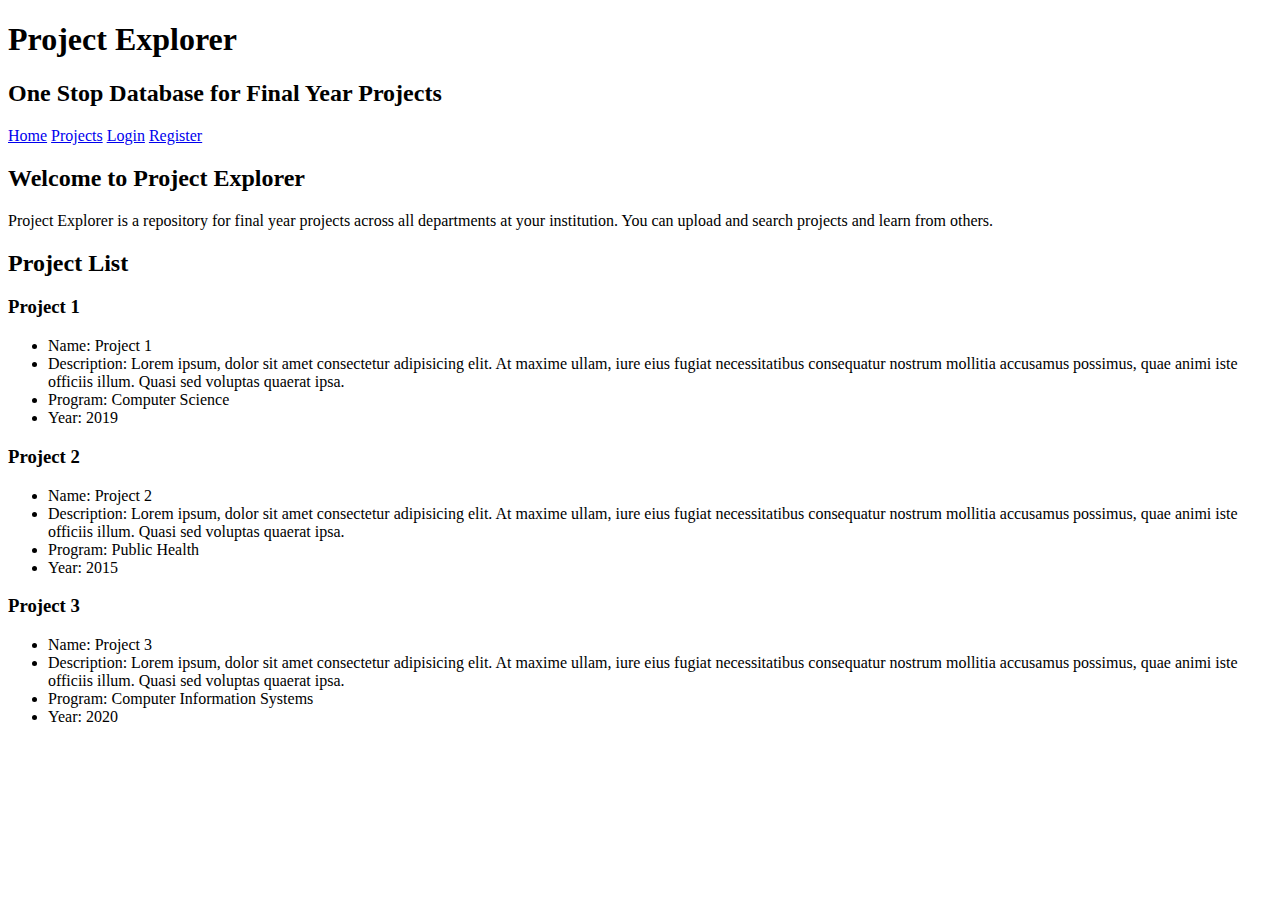
<file: app/public/index.html>
<!DOCTYPE html>
<html>
    <head>
        <title>Home Page</title>
        <meta charset="UTF-8">
    </head>
    <style>
        .nav{
            list-style-type: none;
            margin:0;
            padding:0;
        }
        li.nav{
            display: inline;
        }
    </style>
    <body>
        <header>
            <h1>Project Explorer</h1>
            <h2>One Stop Database for Final Year Projects</h2>
        </header>
        <nav>
            <ul class="nav">
                <li class="nav"><a href="index.html">Home</a></li>
                <li class="nav"><a href="search.html">Projects</a></li>
                <li class="nav"><a href="login.html">Login</a></li>
                <li class="nav"><a href="register.html">Register</a></li>
            </ul>
        </nav>
        <main>
            <section>
                <h2>Welcome to Project Explorer</h2>
                <p>Project Explorer is a repository for final year projects across all departments at your institution. You can upload and search projects and learn from others.</p>
            </section>
            <section>
                <h2>Project List</h2>
                <h3>Project 1</h3>
                <ul>
                    <li>Name: Project 1</li>
                    <li>Description: Lorem ipsum, dolor sit amet consectetur adipisicing elit. At maxime ullam, iure eius fugiat necessitatibus consequatur nostrum mollitia accusamus possimus, quae animi iste officiis illum. Quasi sed voluptas quaerat ipsa.</li>
                    <li>Program: Computer Science</li>
                    <li>Year: 2019</li>
                </ul>
                <h3>Project 2</h3>
                <ul>
                    <li>Name: Project 2</li>
                    <li>Description: Lorem ipsum, dolor sit amet consectetur adipisicing elit. At maxime ullam, iure eius fugiat necessitatibus consequatur nostrum mollitia accusamus possimus, quae animi iste officiis illum. Quasi sed voluptas quaerat ipsa.</li>
                    <li>Program: Public Health</li>
                    <li>Year: 2015</li>
                </ul>
                <h3>Project 3</h3>
                <ul>
                    <li>Name: Project 3</li>
                    <li>Description: Lorem ipsum, dolor sit amet consectetur adipisicing elit. At maxime ullam, iure eius fugiat necessitatibus consequatur nostrum mollitia accusamus possimus, quae animi iste officiis illum. Quasi sed voluptas quaerat ipsa.</li>
                    <li>Program: Computer Information Systems</li>
                    <li>Year: 2020</li>
                </ul>
            </section>
        </main>
    </body>
</html>
</file>
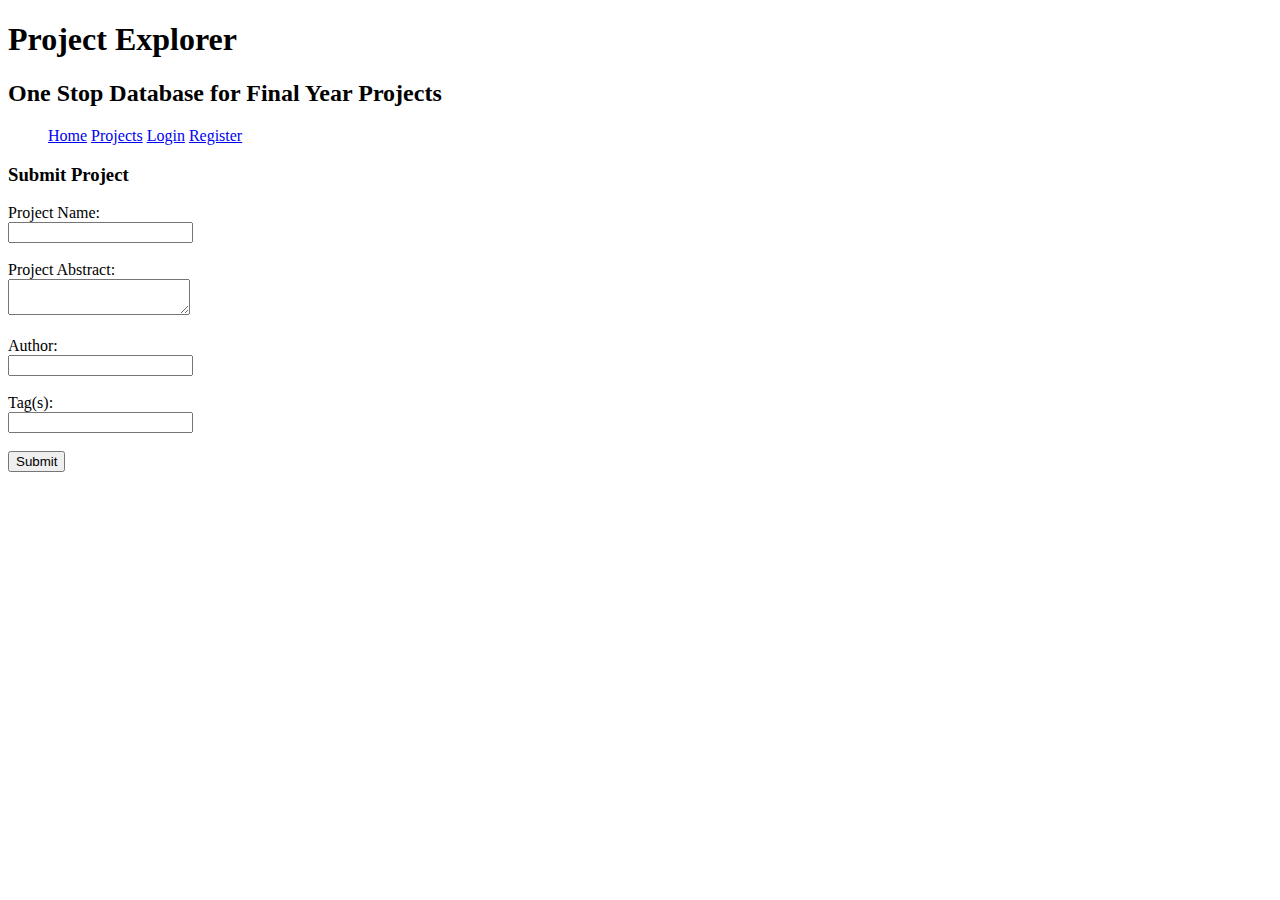
<file: app/public/createProject.html>
<!DOCTYPE html>
<html>
    <head>
        <title>Home Page</title>
        <meta charset="UTF-8">
    </head>
    <style>
        ul .nav{
            list-style-type: none;
            margin:0;
            padding:0;
        }
        li.nav{
            display: inline;
        }
    </style>
    <body>
        <header>
            <h1>Project Explorer</h1>
            <h2>One Stop Database for Final Year Projects</h2>
        </header>
        <nav>
            <ul class="nav">
                <li class="nav"><a href="index.html">Home</a></li>
                <li class="nav"><a href="search.html">Projects</a></li>
                <li class="nav"><a href="login.html">Login</a></li>
                <li class="nav"><a href="register.html">Register</a></li>
            </ul>
        </nav>
        <main>
            <h3>Submit Project</h3>
            <form action="login.html">
                <label for="ptitle">Project Name: </label><br>
                <input type="text"> <br> <br>

                <label for="pabstract">Project Abstract: </label><br>
                <textarea name="pabstract" id=""></textarea><br><br>

                <label for="author">Author: </label><br>
                <input type="text"><br> <br>

                <label for="tags">Tag(s): </label><br>
                <input type="text"><br> <br>
                
                <input type="submit">
            </form>
        </main> 
    </body>
</html>
</file>
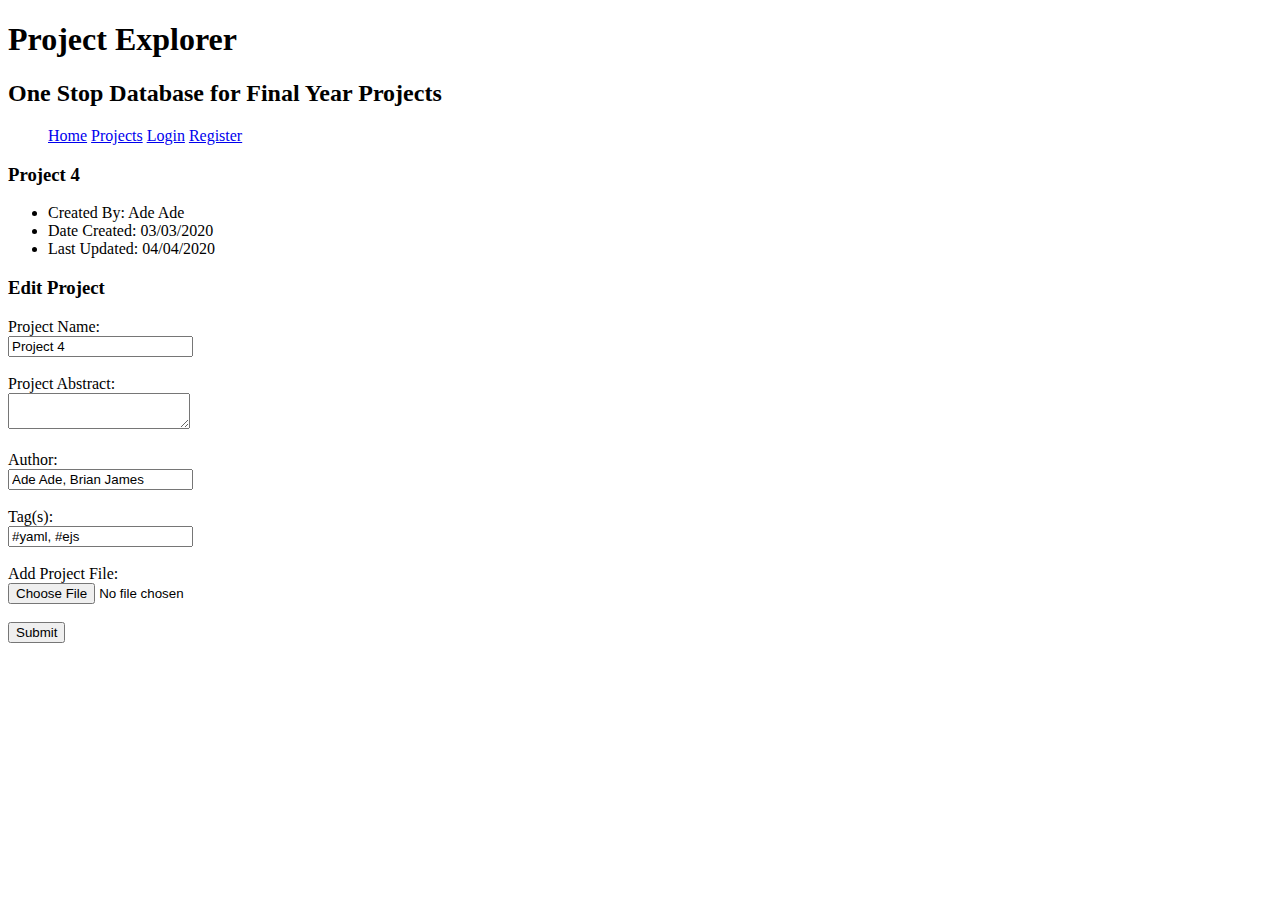
<file: app/public/editProject.html>
<!DOCTYPE html>
<html>
    <head>
        <title>Home Page</title>
        <meta charset="UTF-8">
    </head>
    <style>
        ul .nav{
            list-style-type: none;
            margin:0;
            padding:0;
        }
        li.nav{
            display: inline;
        }
    </style>
    <body>
        <header>
            <h1>Project Explorer</h1>
            <h2>One Stop Database for Final Year Projects</h2>
        </header>
        <nav>
            <ul class="nav">
                <li class="nav"><a href="index.html">Home</a></li>
                <li class="nav"><a href="search.html">Projects</a></li>
                <li class="nav"><a href="login.html">Login</a></li>
                <li class="nav"><a href="register.html">Register</a></li>
            </ul>
        </nav>
        <main>
            <section>
                <h3>Project 4</h3>
                <ul>
                    <li>Created By: Ade Ade</li>
                    <li>Date Created: 03/03/2020</li>
                    <li>Last Updated: 04/04/2020</li>
                </ul>
            </section>
            <section>
                <h3>Edit Project</h3>
                <form action="login.html">
                    <label for="ptitle">Project Name: </label><br>
                    <input type="text" value="Project 4"> <br> <br>

                    <label for="pabstract">Project Abstract: </label><br>
                    <textarea name="pabstract" id="" ></textarea><br><br>

                    <label for="author">Author: </label><br>
                    <input type="text" value="Ade Ade, Brian James"><br> <br>

                    <label for="tags">Tag(s): </label><br>
                    <input type="text" value="#yaml, #ejs"><br> <br>

                    <label for="pfile">Add Project File: </label><br>
                    <input type="file" ><br> <br>
                    
                    <input type="submit">
                </form>
            </section>
        </main> 
    </body>
</html>
</file>
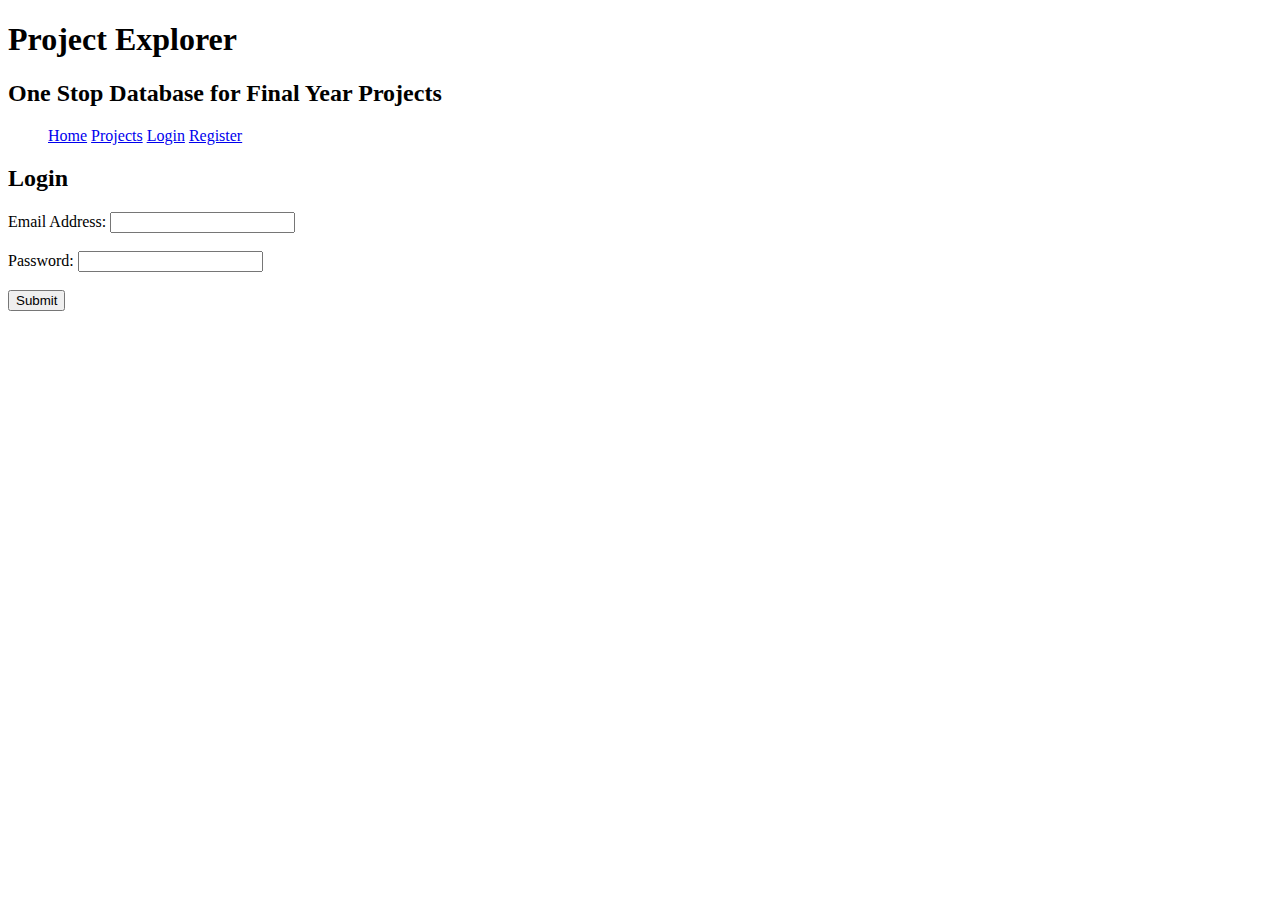
<file: app/public/login.html>
<!DOCTYPE html>
<html>
    <head>
        <title>Login Page</title>
        <meta charset="UTF-8">
    </head>
    <style>
        ul .nav{
            list-style-type: none;
            margin:0;
            padding:0;
        }
        li.nav{
            display: inline;
        }
    </style>
    <body>
        <header>
            <h1>Project Explorer</h1>
            <h2>One Stop Database for Final Year Projects</h2>
        </header>
        <nav>
            <ul class="nav">
                <li class="nav"><a href="index.html">Home</a></li>
                <li class="nav"><a href="search.html">Projects</a></li>
                <li class="nav"><a href="login.html">Login</a></li>
                <li class="nav"><a href="register.html">Register</a></li>
            </ul>
        </nav>
        <main>
            <h2>Login</h2>
            <form action="login.html">
                <label for="email">Email Address: </label>
                <input type="email"> <br> <br>

                <label for="password">Password: </label>
                <input type="password"><br> <br>
                
                <input type="Submit">
            </form>
        </main>
    </body>
</html>
</file>
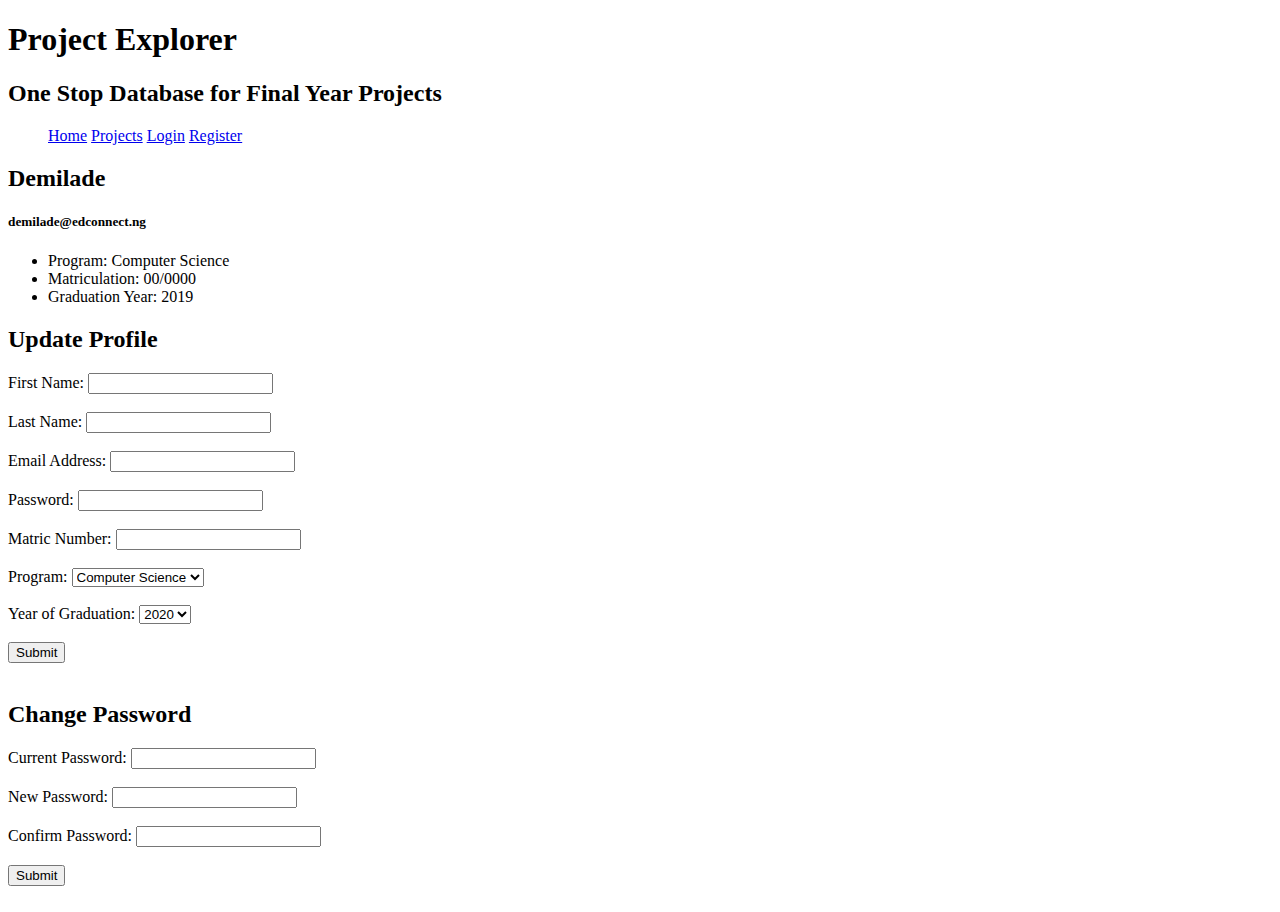
<file: app/public/profile.html>
<!DOCTYPE html>
<html>
    <head>
        <title>Home Page</title>
        <meta charset="UTF-8">
    </head>
    <style>
        ul .nav{
            list-style-type: none;
            margin:0;
            padding:0;
        }
        li.nav{
            display: inline;
        }
    </style>
    <body>
        <header>
            <h1>Project Explorer</h1>
            <h2>One Stop Database for Final Year Projects</h2>
        </header>
        <nav>
            <ul class="nav">
                <li class="nav"><a href="index.html">Home</a></li>
                <li class="nav"><a href="search.html">Projects</a></li>
                <li class="nav"><a href="login.html">Login</a></li>
                <li class="nav"><a href="register.html">Register</a></li>
            </ul>
        </nav>
        <main>
            <section>
                <h2>Demilade</h2>
                <h5>demilade@edconnect.ng</h5>
                <ul>
                    <li>Program: Computer Science</li>
                    <li>Matriculation: 00/0000</li>
                    <li>Graduation Year: 2019</li>
                </ul>
            </section>
            <section>
                <h2>Update Profile</h2>
                <form action="login.html">
                    <label for="fname">First Name: </label>
                    <input type="text"> <br> <br>

                    <label for="lname">Last Name: </label>
                    <input type="text" > <br> <br>

                    <label for="email">Email Address: </label>
                    <input type="email"> <br> <br>

                    <label for="password">Password: </label>
                    <input type="password"><br> <br>

                    <label for="matric">Matric Number: </label>
                    <input type="text"><br> <br>

                    <label for="program">Program: </label>
                    <select name="program" >
                        <option value="Computer Science">Computer Science</option>
                        <option value="Economics">Economics</option>
                        <option value="Political Science">Political Science</option>
                    </select> <br><br>

                    <label for="gradyear">Year of Graduation: </label>
                    <select name="gradyear" >
                        <option value="2020">2020</option>
                        <option value="2019">2019</option>
                        <option value="2018">2018</option>
                    </select> <br><br>

                    <input type="Submit"> <br><br>

                    <h2>Change Password</h2>

                    <label for="password">Current Password: </label>
                    <input type="password"><br> <br>

                    <label for="password">New Password: </label>
                    <input type="password"><br> <br>

                    <label for="password">Confirm Password: </label>
                    <input type="password"><br> <br>

                    <input type="Submit"> <br><br>
                </form>
            </section>
        </main>
    </body>
</html>
</file>
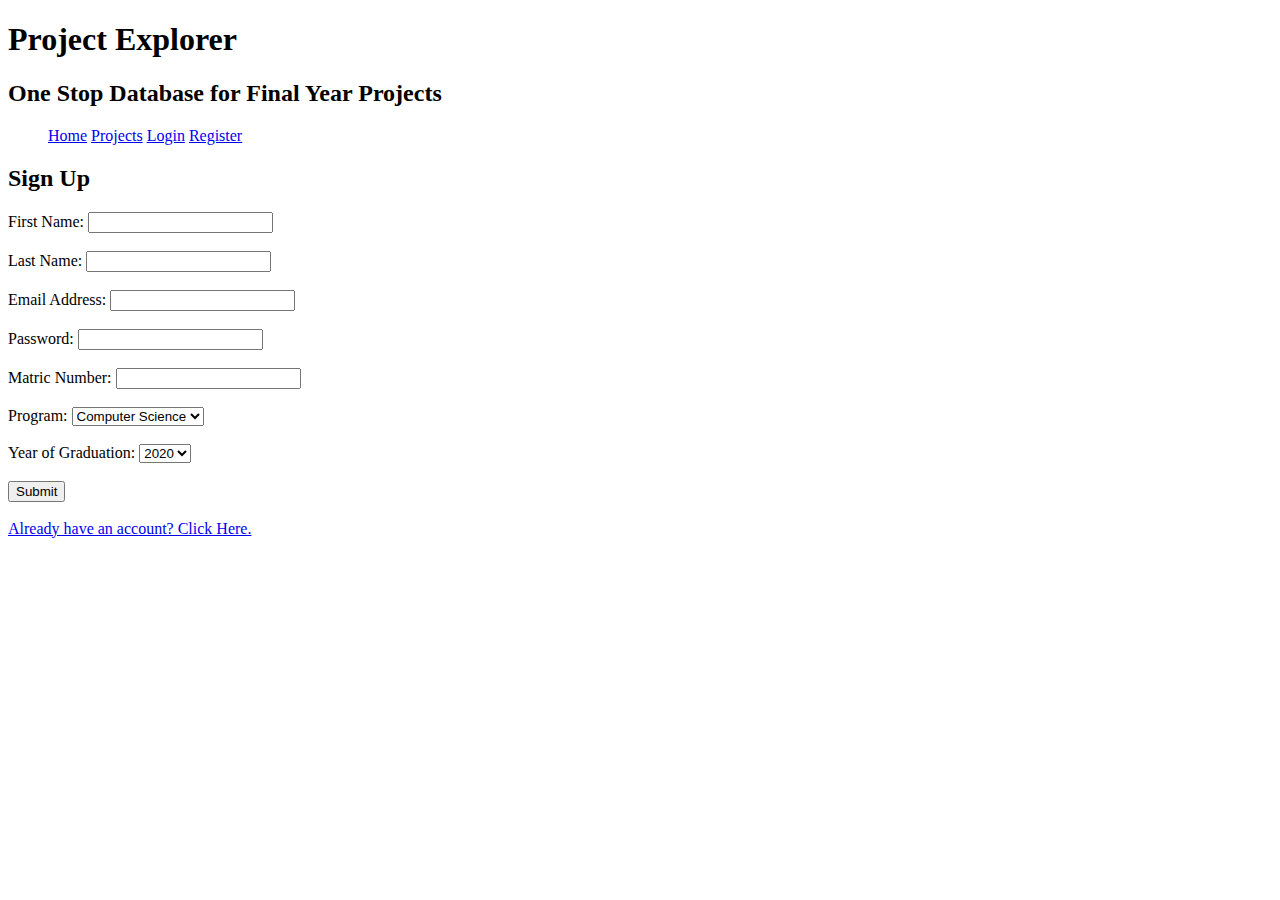
<file: app/public/register.html>
<!DOCTYPE html>
<html>
    <head>
        <title>Login Page</title>
        <meta charset="UTF-8">
    </head>
    <style>
        ul .nav{
            list-style-type: none;
            margin:0;
            padding:0;
        }
        li.nav{
            display: inline;
        }
    </style>
    <body>
        <header>
            <h1>Project Explorer</h1>
            <h2>One Stop Database for Final Year Projects</h2>
        </header>
        <nav>
            <ul class="nav">
                <li class="nav"><a href="index.html">Home</a></li>
                <li class="nav"><a href="search.html">Projects</a></li>
                <li class="nav"><a href="login.html">Login</a></li>
                <li class="nav"><a href="register.html">Register</a></li>
            </ul>
        </nav>
        <main>
            <h2>Sign Up</h2>
            <form action="login.html">
                <label for="fname">First Name: </label>
                <input type="text"> <br> <br>

                <label for="lname">Last Name: </label>
                <input type="text" > <br> <br>

                <label for="email">Email Address: </label>
                <input type="email"> <br> <br>

                <label for="password">Password: </label>
                <input type="password"><br> <br>

                <label for="matric">Matric Number: </label>
                <input type="text"><br> <br>

                <label for="program">Program: </label>
                <select name="program" >
                    <option value="Computer Science">Computer Science</option>
                    <option value="Economics">Economics</option>
                    <option value="Political Science">Political Science</option>
                </select> <br><br>

                <label for="gradyear">Year of Graduation: </label>
                <select name="gradyear" >
                    <option value="2020">2020</option>
                    <option value="2019">2019</option>
                    <option value="2018">2018</option>
                </select> <br><br>

                <input type="Submit"> <br><br>
                <a href="login.html">Already have an account? Click Here.</a>
            </form>
        </main>
    </body>
</html>
</file>
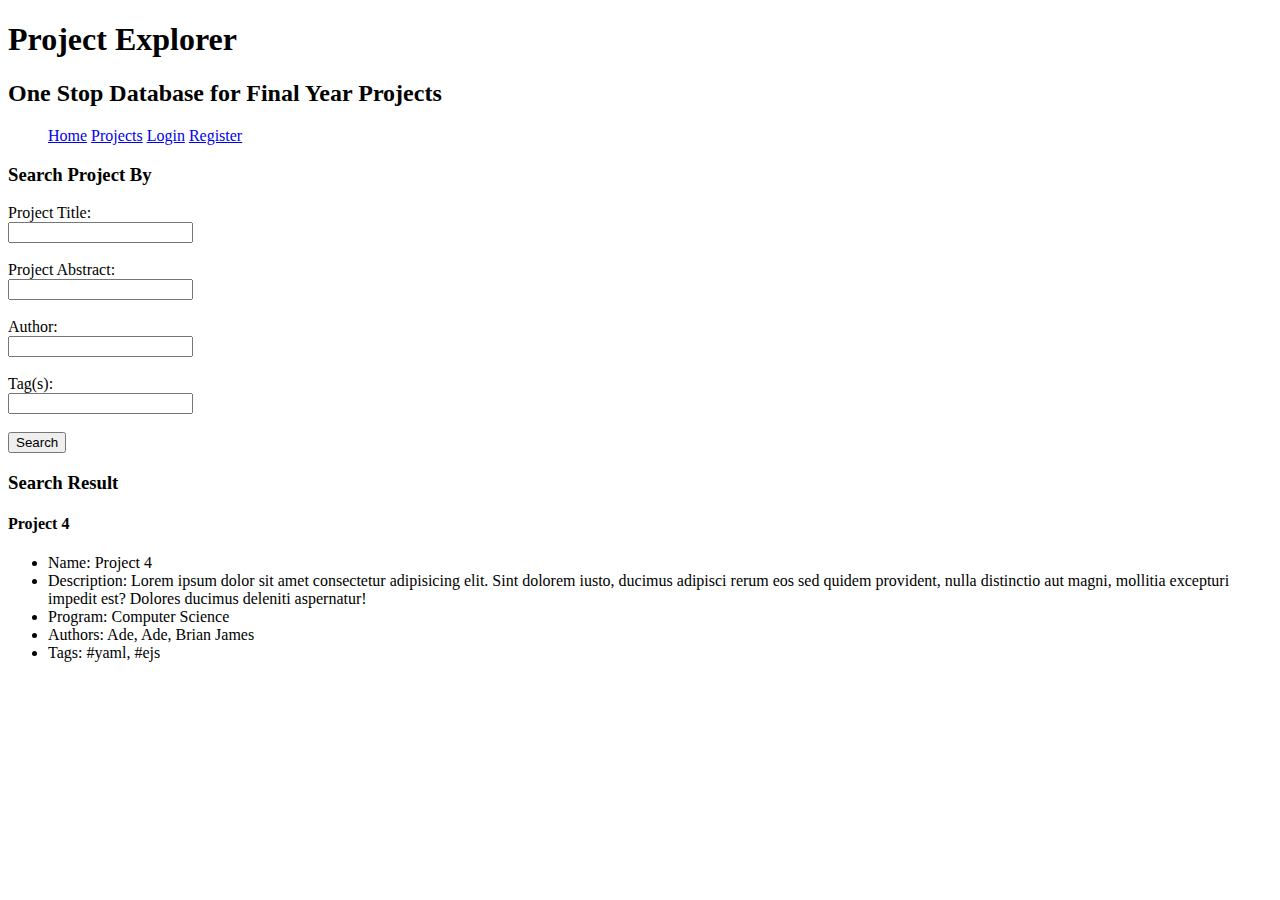
<file: app/public/search.html>
<!DOCTYPE html>
<html>
    <head>
        <title>Home Page</title>
        <meta charset="UTF-8">
    </head>
    <style>
        ul .nav{
            list-style-type: none;
            margin:0;
            padding:0;
        }
        li.nav{
            display: inline;
        }
    </style>
    <body>
        <header>
            <h1>Project Explorer</h1>
            <h2>One Stop Database for Final Year Projects</h2>
        </header>
        <nav>
            <ul class="nav">
                <li class="nav"><a href="index.html">Home</a></li>
                <li class="nav"><a href="search.html">Projects</a></li>
                <li class="nav"><a href="login.html">Login</a></li>
                <li class="nav"><a href="register.html">Register</a></li>
            </ul>
        </nav>
        <main>
            <section>
                <h3>Search Project By</h3>
                <form action="login.html">
                    <label for="ptitle">Project Title: </label><br>
                    <input type="text"> <br> <br>

                    <label for="pabstract">Project Abstract: </label><br>
                    <input type="text"><br> <br>

                    <label for="author">Author: </label><br>
                    <input type="text"><br> <br>

                    <label for="tags">Tag(s): </label><br>
                    <input type="text"><br> <br>
                    
                    <button type="button">Search</button>
                </form>
            </section>
            <section>
                <h3>Search Result</h3>
                <h4>Project 4</h4>
                <ul>
                    <li>Name: Project 4</li>
                    <li>Description: Lorem ipsum dolor sit amet consectetur adipisicing elit. Sint dolorem iusto, ducimus adipisci rerum eos sed quidem provident, nulla distinctio aut magni, mollitia excepturi impedit est? Dolores ducimus deleniti aspernatur!</li>
                    <li>Program: Computer Science</li>
                    <li>Authors: Ade, Ade, Brian James</li>
                    <li>Tags: #yaml, #ejs</li>
                </ul>
            </section>
       </main> 
    </body>
</html>
</file>
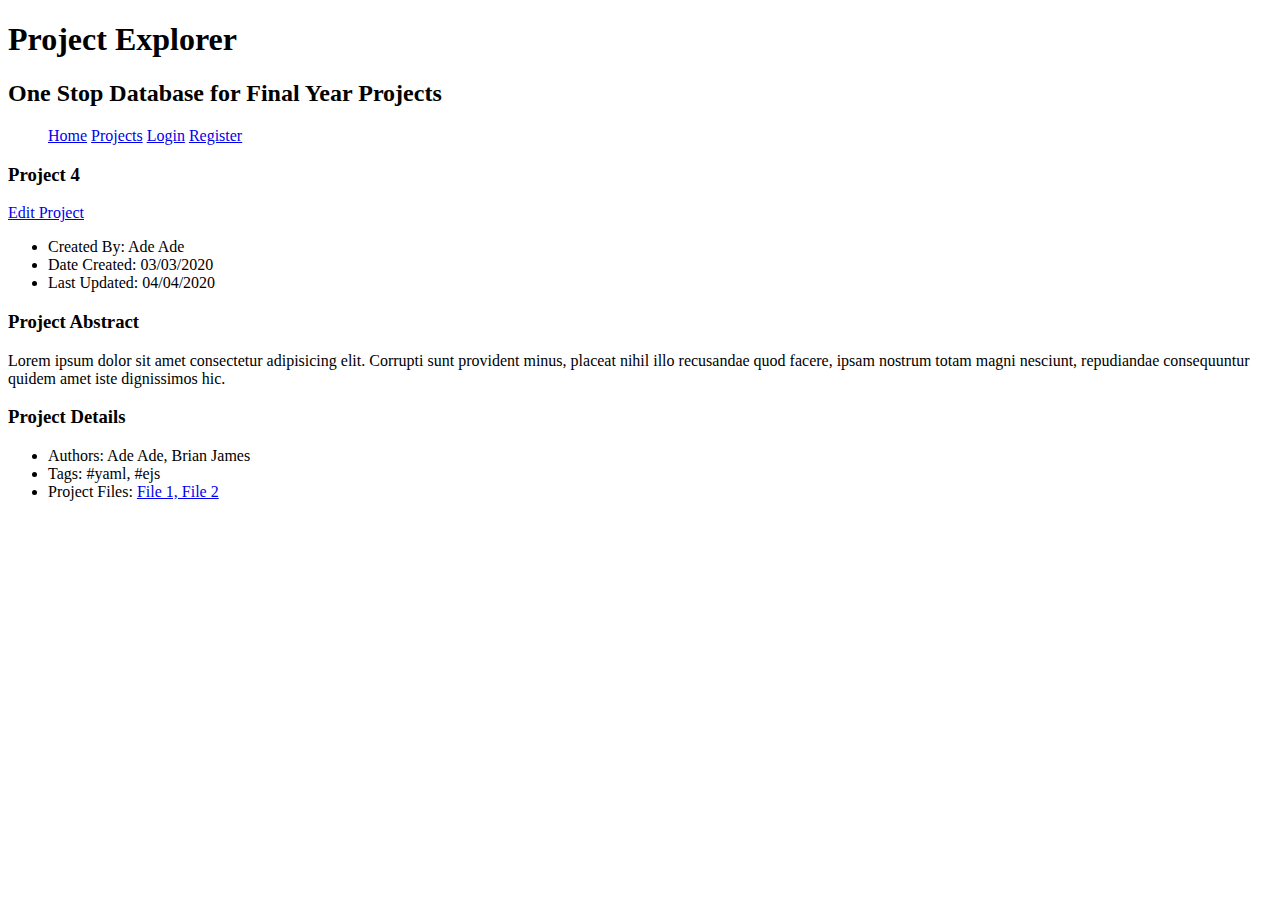
<file: app/public/viewProject.html>
<!DOCTYPE html>
<html>
    <head>
        <title>Home Page</title>
        <meta charset="UTF-8">
    </head>
    <style>
        ul .nav{
            list-style-type: none;
            margin:0;
            padding:0;
        }
        li.nav{
            display: inline;
        }
    </style>
    <body>
        <header>
            <h1>Project Explorer</h1>
            <h2>One Stop Database for Final Year Projects</h2>
        </header>
        <nav>
            <ul class="nav">
                <li class="nav"><a href="index.html">Home</a></li>
                <li class="nav"><a href="search.html">Projects</a></li>
                <li class="nav"><a href="login.html">Login</a></li>
                <li class="nav"><a href="register.html">Register</a></li>
            </ul>
        </nav>
        <main>
            <section>
                <h3>Project 4</h3>
                <a href="editProject.html">Edit Project</a>
                <ul>
                    <li>Created By: Ade Ade</li>
                    <li>Date Created: 03/03/2020</li>
                    <li>Last Updated: 04/04/2020</li>
                </ul>
            </section>
            <section>
                <h3>Project Abstract</h3>
                <p>Lorem ipsum dolor sit amet consectetur adipisicing elit. Corrupti sunt provident minus, placeat nihil illo recusandae quod facere, ipsam nostrum totam magni nesciunt, repudiandae consequuntur quidem amet iste dignissimos hic.</p>
            </section>
            <section>
                <h3>Project Details</h3>
                <ul>
                    <li>Authors: Ade Ade, Brian James</li>
                    <li>Tags: #yaml, #ejs</li>
                    <li>Project Files: <a href="#">File 1, File 2</a></li>
                </ul>
            </section>
        </main> 
    </body>
</html>
</file>
